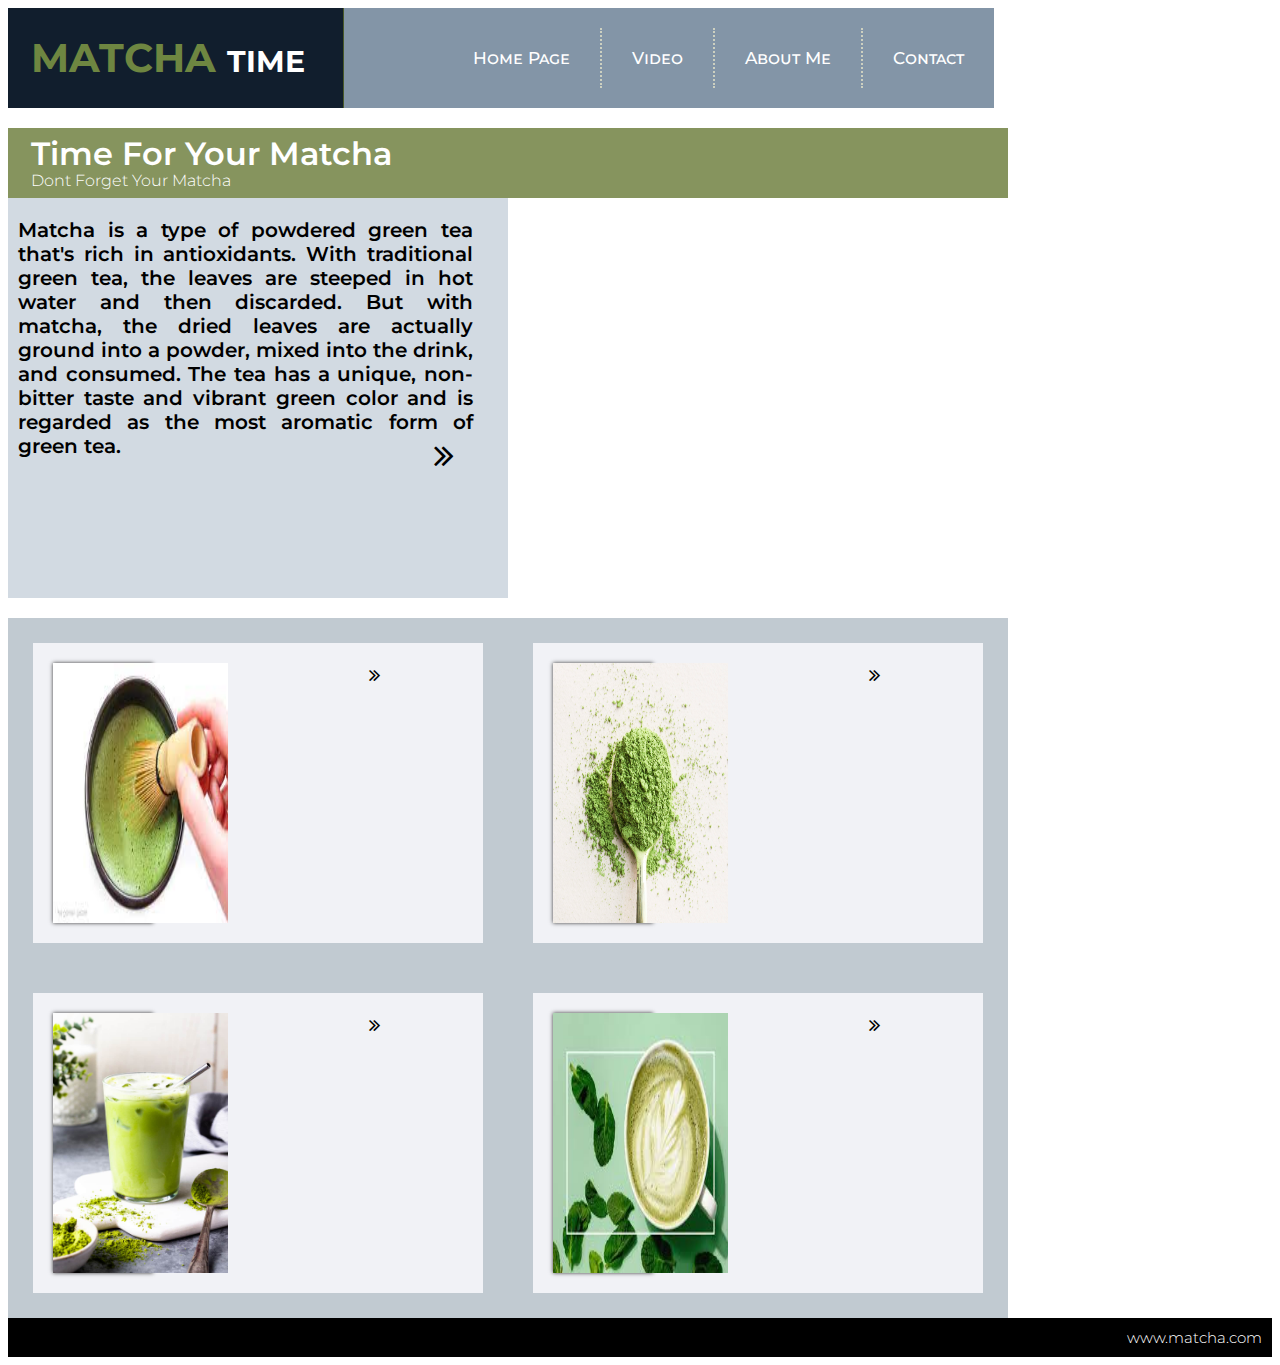
<file: index.html>
<!DOCTYPE html>
<html lang="en">
	<head>
		<title>Home</title>
		<meta charset="UTF-8" />
		<link href="css/style.css" type="text/css" rel="stylesheet" />
		<link href="https://fonts.googleapis.com/css?family=Montserrat:300,400,500,700,800&amp;subset=latin-ext" rel="stylesheet" />
		<link href="css/logo.css" type="text/css" rel="stylesheet" />
		<link rel="icon" href="images/favicon.ico" type="image/x-icon" />
	</head>
	<body>
		<div id="container">

			<a href="index.html">
			<div id="logo">
				<h1>Matcha <span>Time</span></h1>
			</div>
			</a>

			<div id="menu">
				<a href="contact.html"><div class="option" id="specialoption">Contact</div></a>
				<a href="about_me.html"><div class="option">About Me</div></a>
				<a href="ss.html"><div class="option">Video</div></a>
				<a href="index.html"><div class="option">Home Page</div></a>
			</div>
			<div style="clear: both"></div>

			<div id="header">
				Time for your matcha
				<span id="little">Dont forget your matcha</span>
			</div>
			<div id="rectangle">
				<div class="text">
					<span class="title">Matcha is a type of powdered green tea that's rich in antioxidants. With traditional green tea, the leaves are steeped in hot water and then discarded. But with matcha, the dried leaves are actually ground into a powder, mixed into the drink, and consumed. The tea has a unique, non-bitter taste and vibrant green color and is regarded as the most aromatic form of green tea.</span>
				
				</div>
				<a href="article.html">
					<div class="go-to">
						<i class="icon-angle-double-right"></i>
					</div>
				</a>
			</div>
			<div style="clear: both"></div>

			<div class="container">
				<a href="article.html">
					<div class="article">
						<div class="image">
							<img src="images/article3.jpg" />
						</div>
						<div class="article-text">
							<span class="article-title"></span>
							
							<div class="right">
								<i class="icon-angle-double-right"></i>
							</div>
						</div>
					</div>
				</a>
				<a href="article.html">
					<div class="article">
						<div class="image">
							<img src="images/article1.jpg" />
						</div>
						<div class="article-text">
							<span class="article-title"></span>
							
							<div class="right">
								<i class="icon-angle-double-right"></i>
							</div>
						</div>
					</div>
				</a>

				<a href="article.html">
					<div class="article">
						<div class="image">
							<img src="images/article2.jpg" />
						</div>
						<div class="article-text">
							<span class="article-title"></span>
							
							<div class="right">
								<i class="icon-angle-double-right"></i>
							</div>
						</div>
					</div>
				</a>

				<a href="article.html">
					<div class="article">
						<div class="image">
							<img src="images/article4.jpg" />
						</div>
						<div class="article-text">
							<span class="article-title"></span>
							
							<div class="right">
								<i class="icon-angle-double-right"></i>
							</div>
						</div>
					</div>
				</a>
				<div style="clear: both"></div>
			</div>

			<div id="footer">www.matcha.com</div>
		</div>
	</body>
</html>
</file>
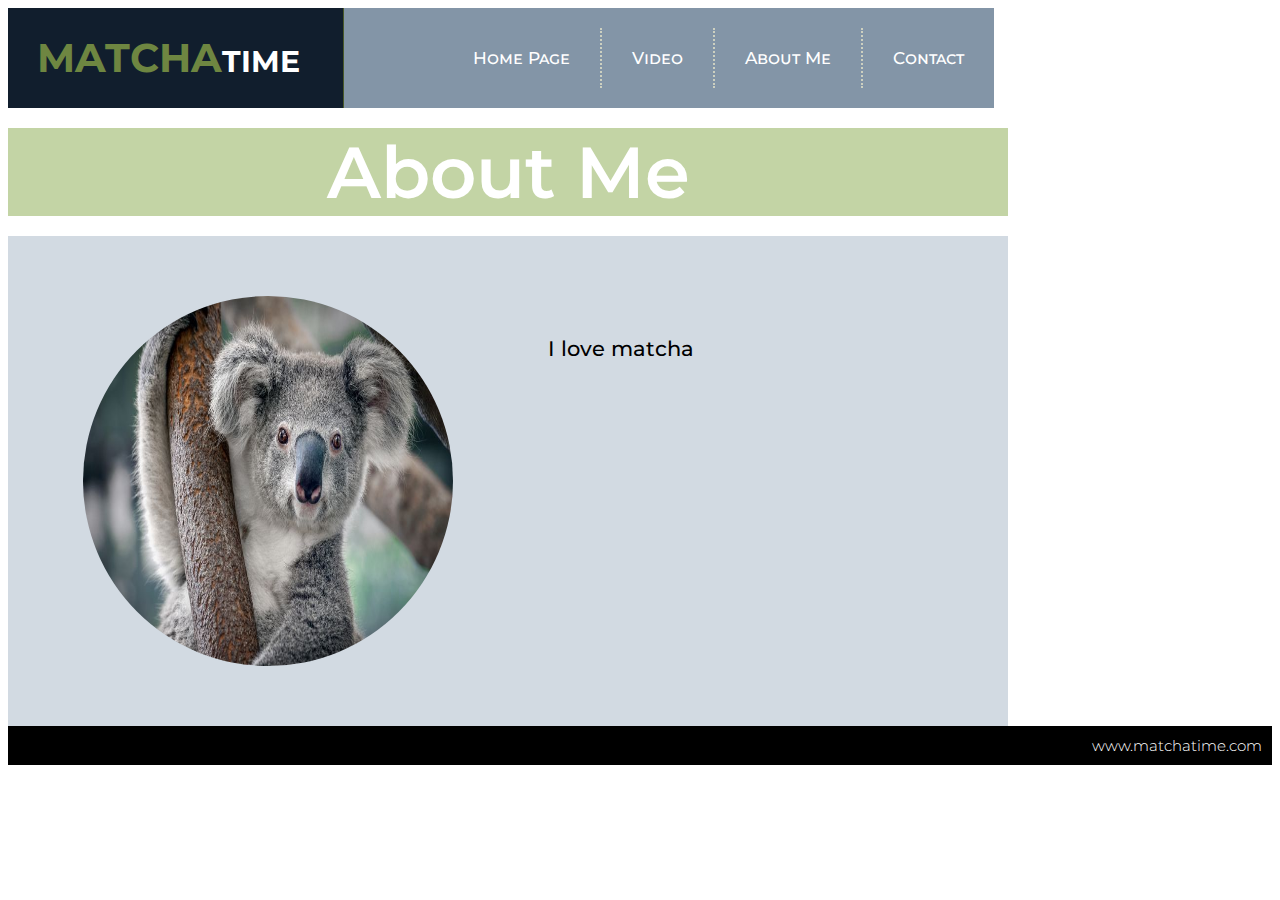
<file: about_me.html>
<!DOCTYPE html>
<html lang="en">
	<head>
		<title>About Me</title>
		<meta charset="UTF-8" />
		<link href="css/style.css" type="text/css" rel="stylesheet" />
		<link href="https://fonts.googleapis.com/css?family=Montserrat:300,400,500,700,800&amp;subset=latin-ext" rel="stylesheet" />
		<link rel="icon" href="images/favicon.ico" type="image/x-icon" />
	</head>
	<body>
		<div id="container">
			<a href="index.html">
				<div id="logo">
					<h1>Matcha<span>Time</span></h1>
				</div>
			</a>
			<div id="menu">
				<a href="contact.html"><div class="option" id="specialoption">Contact</div></a>
				<a href="about_me.html"><div class="option">About Me</div></a>
				<a href=""><div class="option">Video</div></a>
				<a href="index.html"><div class="option">Home Page</div></a>
			</div>
			<div style="clear: both"></div>

			<div id="about-me-header">About Me</div>

			<div id="about-me-container">
				<div id="about-me-image-container">
					<img src="images/profile.jpg" />
				</div>
				<div id="about-me-text-container">
					<h3>I love matcha</h3>
				</div>
				<div style="clear: both"></div>
			</div>

			<div id="footer">www.matchatime.com</div>
		</div>
	</body>
</html>
</file>
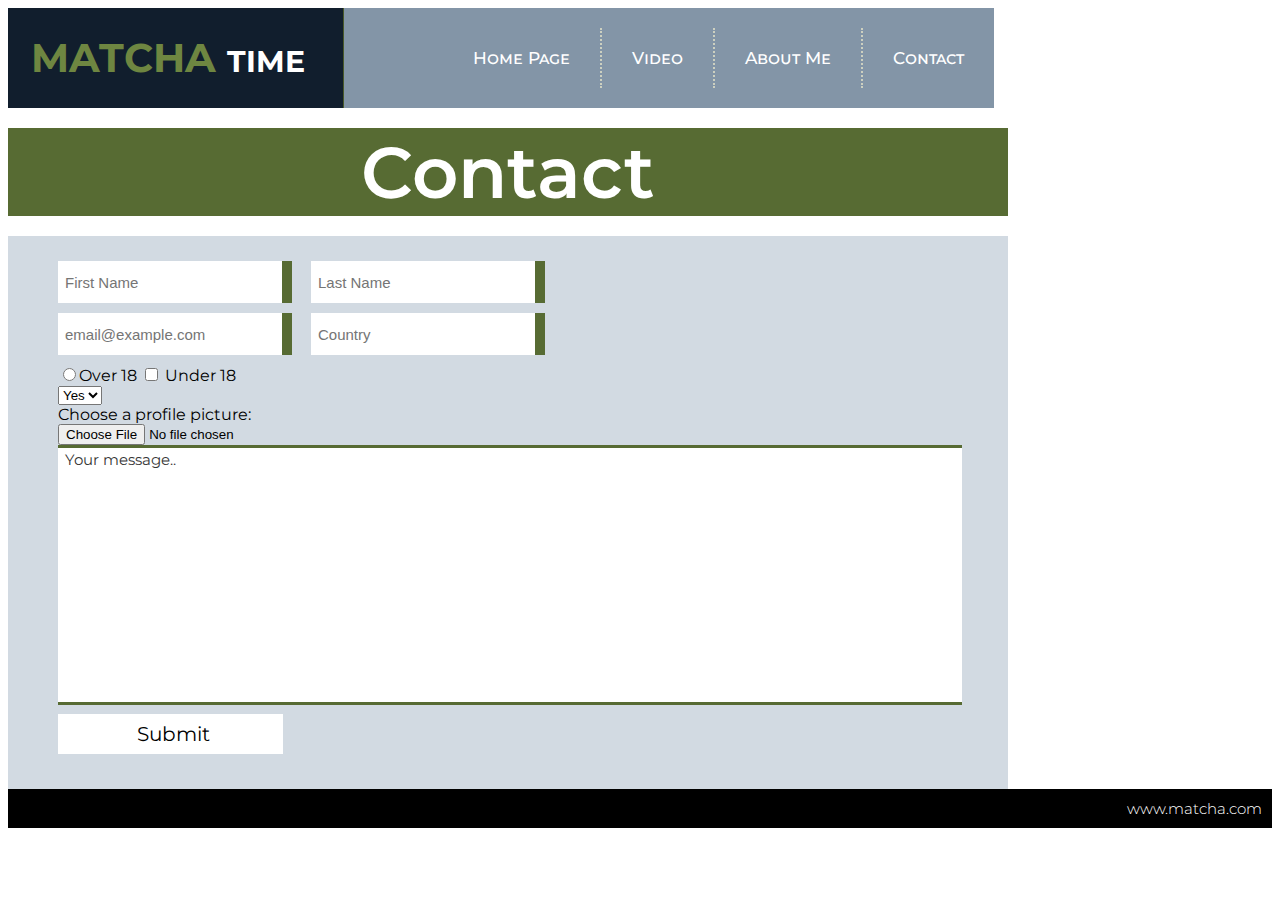
<file: contact.html>
<!DOCTYPE html>
<html lang="en">
<head>
	<title>Contact</title>
	<meta charset="UTF-8"/>
	<link href="css/style.css" type="text/css" rel="stylesheet"/>
	<link href="https://fonts.googleapis.com/css?family=Montserrat:300,400,500,700,800&amp;subset=latin-ext" rel="stylesheet">
	<link href="css/logo.css" type="text/css" rel="stylesheet"/>
	<link rel="icon" href="images/favicon.ico" type="image/x-icon"/>
</head>
<body>
	<div id="container">
		<a href="index.html">
		<div id="logo">
			<h1>Matcha <span>Time</span></h1>
		</div>
		</a>
		<div id="menu">
			<a href="contact.html"><div class="option" id="specialoption">Contact</div></a>
			<a href="about_me.html"><div class="option">About Me</div></a>
			<a href="ss.html"><div class="option">Video</div></a>
			<a href="index.html"><div class="option">Home Page</div></a>
		</div>
		<div style="clear: both"></div>
		
		<div id="contact-header">
			Contact
		</div>
		
		<div id="contact-container">
			<form>
				<input class="input" type="text" placeholder="First Name" required/>
				<input class="input" type="text" placeholder="Last Name" required/><br/>
				<input class="input" type="text" placeholder="email@example.com" required/>
				<input class="input" type="text" placeholder="Country"/><br/>
				<input type="radio" >Over 18
				<input type="checkbox" name="No" > Under 18
				<br>
				<select>
					<option value="Agreed">Yes</option>\
					<option value="Disagreed">No</option>
					<br>
				</select>
				<br>
				<label for="avatar">Choose a profile picture:</label> <br>
				<input type="file"
				id="avatar" name="avatar"
				accept="image/png, image/jpeg">

				<textarea>Your message..</textarea>
				<input id="submit" type="submit" value="Submit"/>
			<form>
		</div>
		
		<div id="footer">www.matcha.com</div>
	</div>
</body>
</html>
</file>
<file: css/style.css>
body {
	background-color: #ffffff;
	font-family: "Montserrat", sans-serif;
}


#logo {
	background-color: #111e2d;
	width: 335px;
	height: 100px;
	float: left;
	border-right: 1px solid #49592a;
	text-align: center;
}

#logo h1 {
	color: #6e8641;
	margin-top: 20px;
	text-indent: -15px;
	text-transform: uppercase;
	font-size: 40px;
	padding-top: 5px;
}

#logo h1 span {
	color: #ffffff;
	font-size: 30px;
}

#logo:hover {
	cursor: pointer;
}

#menu {
	background-color: #8395a7;
	width: 650px;
	height: 100px;
	float: left;
	font-variant: small-caps;
	font-size: 17px;
}

.option {
	float: right;
	padding: 20px;
	border-right: 2px dotted #cdd0c0;
	margin-top: 20px;
	padding-left: 30px;
	padding-right: 30px;
	font-weight: 500;
}

#specialoption {
	border-right: none;
}

.option:hover {
	background-color: #7284a6;
	cursor: pointer;
}

a {
	color: #ffffff;
	text-decoration: none;
}

#header {
	background-color: #86945e;
	color: white;
	height: 64px;
	width: 1000px;
	font-size: 32px;
	padding-top: 6px;
	margin-top: 20px;
	font-weight: 600;
	text-indent: 23px;
	text-transform: capitalize;
}

#little {
	color: white;
	font-size: 16px;
	font-weight: 300;
	text-indent: 23px;
	display: block;
	margin-top: -2px;
}

#window {
	background-color: #d2dae2;
	width: 500px;
	height: 400px;
	float: left;
}

#window iframe {
	background-color: #808e9b;
	width: 460px;
	height: 360px;
	margin-top: 20px;
	margin-left: 20px;
	box-shadow: 0px 0px 2px #363636;
	border: none;
}

#rectangle {
	background-color: #d2dae2;
	width: 500px;
	height: 400px;
	float: left;
}

.text {
	background-color: #d2dae2;
	height: 270px;
	padding-top: 20px;
	padding-left: 10px;
	padding-bottom: 10px;
	padding-right: 35px;
	font-size: 16px;
	text-align: justify;
}

.title {
	font-weight: 600;
	margin-bottom: 15px;
	display: block;
	text-indent: 0px;
	font-size: 20px;
}

#rectangle ul {
	margin-top: 25px;
}

.go-to {
	text-align: right;
	color: #000000;
	margin-top: -65px;
	padding-right: 40px;
	margin-bottom: 45px;
	font-size: 35px;
	height: 20px;
}

.go-to:hover {
	cursor: pointer;
}

.container {
	background-color: #c1cad1;
	width: 1000px;
	min-height: 300px;
	margin-top: 20px;
}

.article {
	background-color: #f1f2f6;
	height: 300px;
	width: 450px;
	float: left;
	margin: 25px;
	color: #000000;
}

.article:hover {
	background-color: #ffffff;
	cursor: pointer;
}

.image {
	background-color: #808e9b;
	width: 100px;
	height: 260px;
	margin: 20px;
	float: left ;
	box-shadow: 0px 0px 4px #363636;
	border: none;
}

.image img {
	width: 175px;
	height: 260px;
}

.article-title {
	font-weight: 500;
	margin-bottom: 20px;
	display: block;
	font-size: 18px;
	margin-top: 20px;
}

.article-text {
	float: left;
	width: 205px;
	text-align: justify;
	margin-left: 10px;
	margin-right: 20px;
}

.right {
	text-align: right;
	margin-top: 10px;
	font-size: 20px;
}

#footer {
	background-color: #000000;
	padding: 10px;
	text-align: right;
	color: #ffffff;
	font-size: 15px;
	font-weight: 300;
}

#contact-header {
	background-color: #576b33;
	color: white;
	width: 1000px;
	font-size: 72px;
	margin-top: 20px;
	margin-bottom: 20px;
	font-weight: 600;
	text-align: center;
	padding-top: -30px;
	padding-bottom: -30px;
}

#contact-container {
	background-color: #d2dae2;
	width: 950px;
	min-height: 200px;
	padding-left: 50px;
	padding-top: 25px;
	padding-bottom: 25px;
}

.input {
	margin-left: 0px;
	margin-bottom: 10px;
	margin-right: 15px;
	margin-top: ;
	height: 40px;
	width: 220px;
	border: none;
	border-right: 10px solid #576b33;
	background-color: #ffffff;
	text-indent: 5px;
	font-size: 15px;
}

#contact-container textarea {
	width: 900px;
	height: 250px;
	resize: none;
	border: none;
	border-top: 3px solid #576b33;
	border-bottom: 3px solid #576b33;
	font-size: 15px;
	text-indent: 5px;
	font-family: "Montserrat", sans-serif;
	color: #363636;
}

#submit {
	margin-left: 0px;
	margin-bottom: 10px;
	margin-right: px;
	margin-top: 5px;
	height: 40px;
	width: 225px;
	border: none;
	background-color: #ffffff;
	text-indent: 5px;
	font-size: 20px;
	font-weight: 400;
	font-family: "Montserrat", sans-serif;
}

#submit:hover {
	cursor: pointer;
	color: #ffffff;
	background-color: #576b33;
}

#about-me-header {
	background-color: #c3d4a5;
	color: white;
	width: 1000px;
	font-size: 72px;
	margin-top: 20px;
	margin-bottom: 20px;
	font-weight: 600;
	text-align: center;
	padding-top: -30px;
	padding-bottom: -30px;
}

#about-me-container {
	background-color: #d2dae2;
	width: 1000px;
	min-height: 200px;
	padding: 0px;
}

#about-me-image-container {
	background-color: #d2dae2;
	width: 450px;
	height: 450px;
	margin-top: 20px;
	margin-right: 15px;
	margin-bottom: 20px;
	margin-left: 35px;
	float: left;
}

#about-me-image-container img {
	border-radius: 50%;
	width: 370px;
	height: 370px;
	margin-top: 40px;
	margin-right: 40px;
	margin-bottom: 40px;
	margin-left: 40px;
}

#about-me-text-container {
	font-family: "Montserrat", sans-serif;
	background-color: #d2dae2;
	width: 450px;
	height: 300px;
	margin-top: 95px;
	margin-right: 35px;
	margin-bottom: 0px;
	margin-left: 15px;
	float: left;
}

#about-me-text-container h3 {
	color: #000000;
	font-weight: 500;
	margin-left: 25px;
	font-size: 21px;
	margin-top: 5px;
}

#about-me-text-container p {
	font-weight: 400;
	margin-left: 50px;
	text-align: justify;
	font-size: 17px;
	margin-bottom: 0px;
}

#article-container {
	background-color: #d2dae2;
	width: 1000px;
	min-height: 200px;
	margin-top: 20px;
	padding-top: 25px;
	padding-bottom: 40px;
}

#article-image {
	background-color: #ffffff;
	width: 768px;
	height: 432px;
	margin-right: auto;
	margin-left: auto;
	margin-bottom: 30px;
	text-align: right;
}

#image-date {
	font-weight: 300;
	font-size: 15px;
	font-style: italic;
	margin-top: -1px;
}

#article-text h3 {
	margin-top: ;
	margin-left: 30px;
	margin-bottom: 0px;
	margin-right: 25px;
	font-weight: 600;
	font-size: 30px;
	text-transform: capitalize;
}

#article-date {
	margin-left: 30px;
	font-weight: 300;
	font-size: 15px;
	font-style: italic;
	margin-top: -1px;
}

#article-text p {
	text-align: justify;
	margin-top: 20px;
	margin-left: 100px;
	margin-bottom: 0px;
	margin-right: 50px;
	font-weight: 400;
	font-size: 18px;
}

#article-text h4 {
	text-align: justify;
	margin-top: 60px;
	margin-left: 99px;
	margin-bottom: -18px;
	margin-right: 50px;
	font-weight: 600;
	font-size: 22px;
}

.article-mark {
	color: #16a085;
	text-decoration: underline;
}

#myVideo {
	position: fixed;
	right: 0;
	bottom: 0;
	min-width: 100%;
	min-height: 100%;
  }
  
  .content {
	position: fixed;
	bottom: 0;
	background: rgba(0, 0, 0, 0.5);
	color: #f1f1f1;
	width: 100%;
	padding: 20px;
  }
  
  #myBtn {
	width: 200px;
	font-size: 18px;
	padding: 10px;
	border: none;
	background: #000;
	color: #fff;
	cursor: pointer;
  }
  
  #myBtn:hover {
	background: #ddd;
	color: black;
  }
</file>
<file: css/logo.css>
@font-face {
  font-family: 'logo';
  src: url('../font/logo.eot?62408924');
  src: url('../font/logo.eot?62408924#iefix') format('embedded-opentype'),
       url('../font/logo.woff2?62408924') format('woff2'),
       url('../font/logo.woff?62408924') format('woff'),
       url('../font/logo.ttf?62408924') format('truetype'),
       url('../font/logo.svg?62408924#logo') format('svg');
  font-weight: normal;
  font-style: normal;
}
/* Chrome hack: SVG is rendered more smooth in Windozze. 100% magic, uncomment if you need it. */
/* Note, that will break hinting! In other OS-es font will be not as sharp as it could be */
/*
@media screen and (-webkit-min-device-pixel-ratio:0) {
  @font-face {
    font-family: 'logo';
    src: url('../font/logo.svg?62408924#logo') format('svg');
  }
}
*/
 
 [class^="icon-"]:before, [class*=" icon-"]:before {
  font-family: "logo";
  font-style: normal;
  font-weight: normal;
  speak: none;
 
  display: inline-block;
  text-decoration: inherit;
  width: 1em;
  margin-right: .2em;
  text-align: center;
  /* opacity: .8; */
 
  /* For safety - reset parent styles, that can break glyph codes*/
  font-variant: normal;
  text-transform: none;
 
  /* fix buttons height, for twitter bootstrap */
  line-height: 1em;
 
  /* Animation center compensation - margins should be symmetric */
  /* remove if not needed */
  margin-left: .2em;
 
  /* you can be more comfortable with increased icons size */
  /* font-size: 120%; */
 
  /* Font smoothing. That was taken from TWBS */
  -webkit-font-smoothing: antialiased;
  -moz-osx-font-smoothing: grayscale;
 
  /* Uncomment for 3D effect */
  /* text-shadow: 1px 1px 1px rgba(127, 127, 127, 0.3); */
}
 
.icon-heart:before { content: '\e802'; color: #16a085; font-size: 70px; } /* '' */

.icon-angle-double-left:before { content: '\f100'; } /* '' */
.icon-angle-double-right:before { content: '\f101'; } /* '' */
</file>
